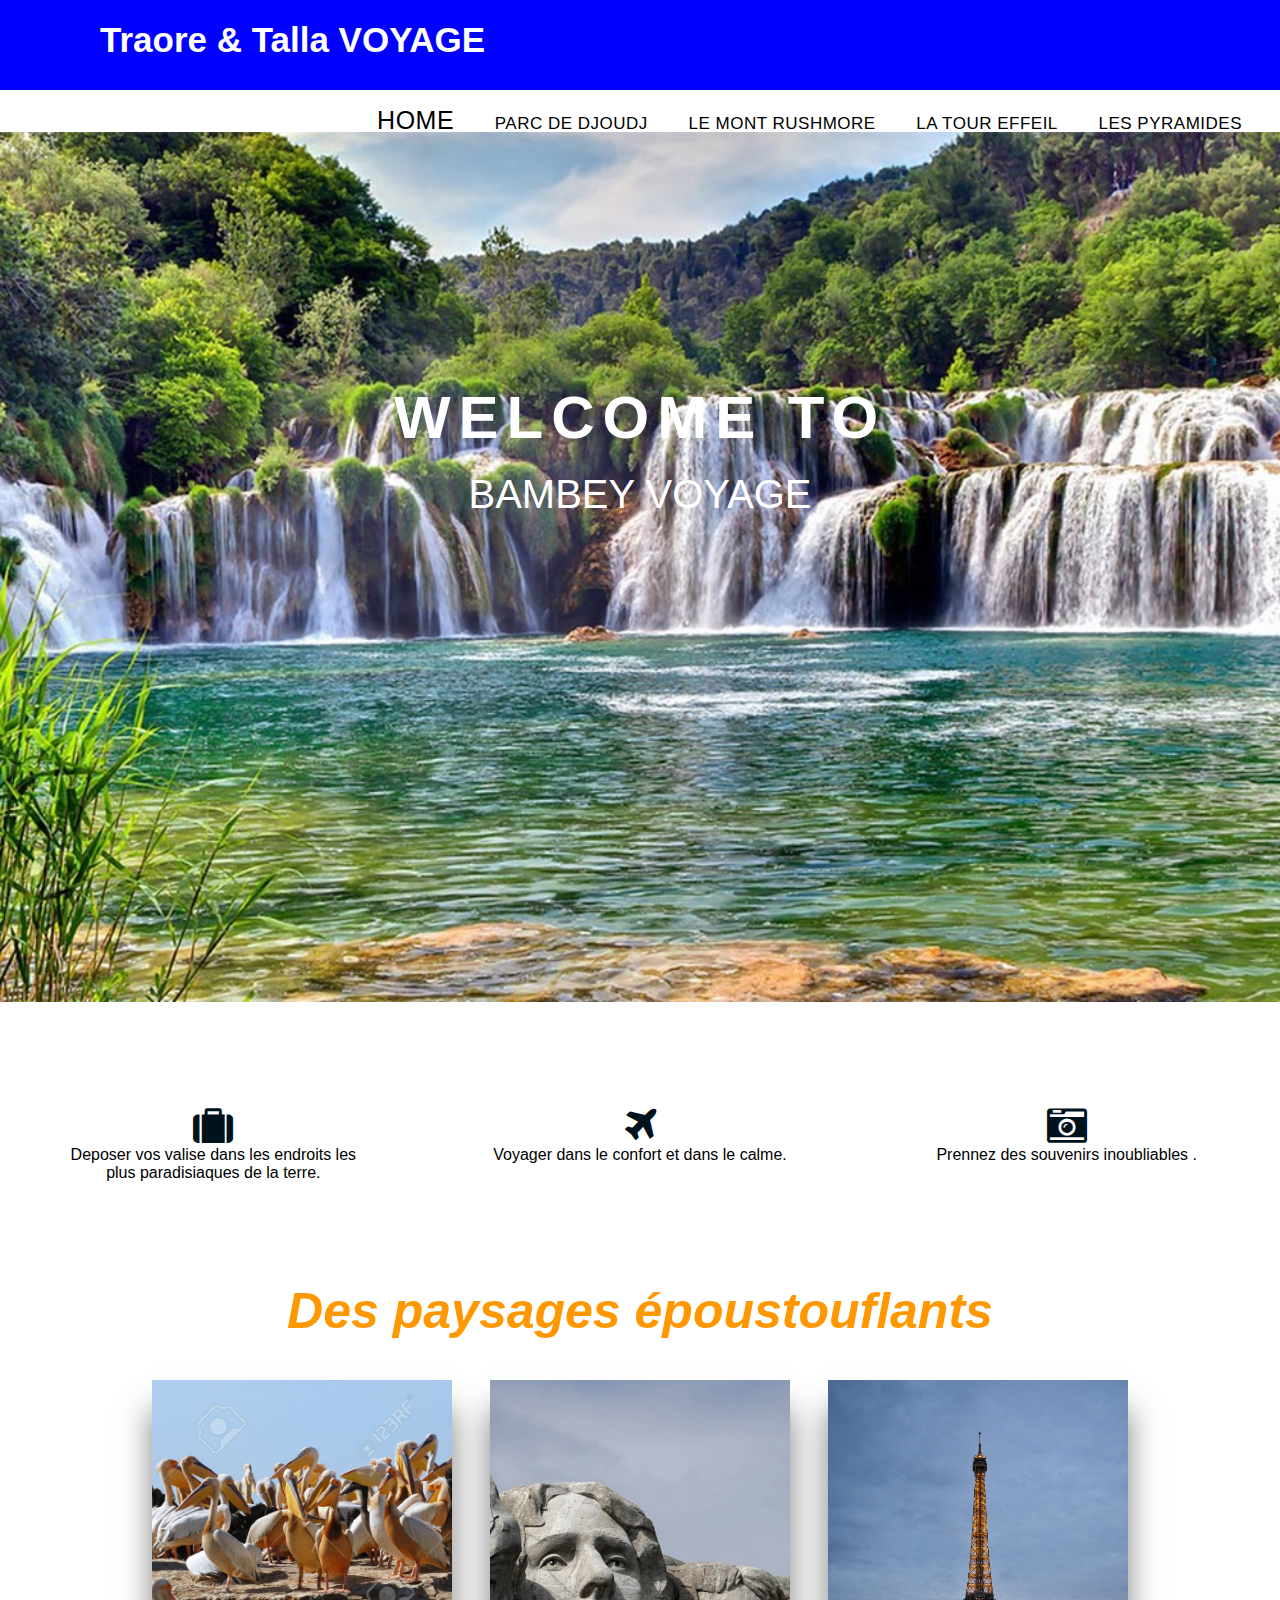
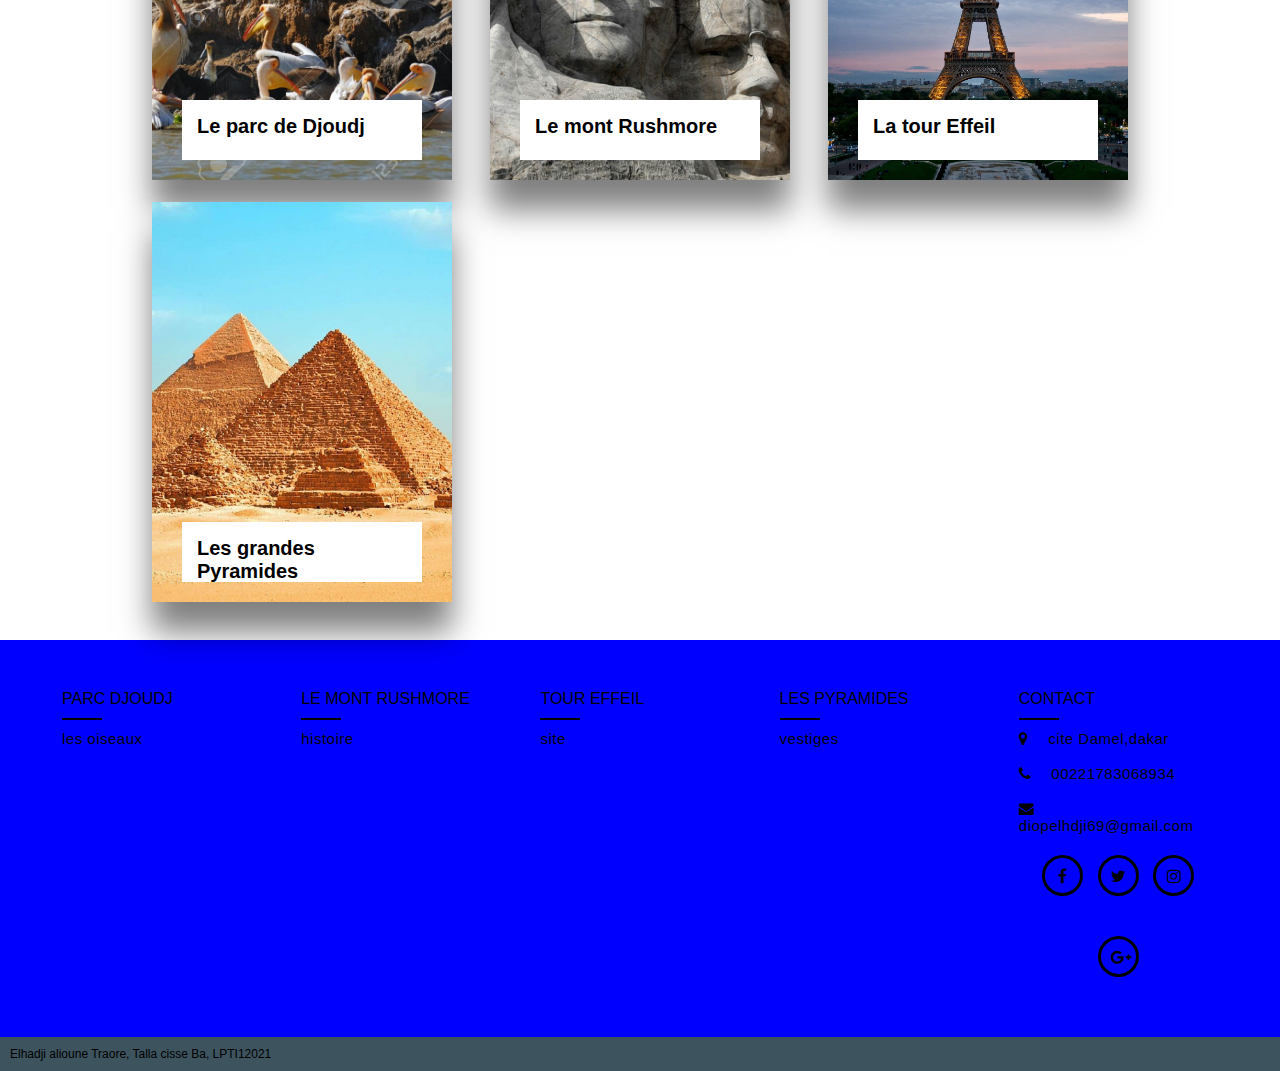
<file: index.html>
<!DOCTYPE html>
<html>
<head>
    <meta charset="UTF-8">
    <title>ACCUEIL</title>
    <link rel="stylesheet" href="index.css">
    <link rel="stylesheet" href="https://stackpath.bootstrapcdn.com/font-awesome/4.7.0/css/font-awesome.min.css">
</head>
<body>

    <!--Debut Header-->
    <nav>
            <label class="logo">Traore & Talla VOYAGE</label>
        <ul>
            <li><a href="index.html" class="active">HOME</a></li>
            <li><a href="parc.html">PARC DE DJOUDJ</a></li>
            <li><a href="mont.html">LE MONT RUSHMORE</a></li>
            <li><a href="tour.html">LA TOUR EFFEIL</a></li>
            <li><a href="pyramide.html">LES PYRAMIDES</a></li>
        </ul>
    </nav>
    <!--Fin Header-->


    <!--Denut Banner-->
    <div>
        <div class="banner">
            <img src="./images/site-touristique-en-croatie-1.jpg" alt="Trop beau" class="banner-image">
            <div class="contain">
               <span class="text1">Welcome to</span>
               <span class="text2">Bambey voyage</span>
            </div>
        </div>
    </div>
    <!--Fin Banner-->

     <!--Debut Content-->
     <!--Debut texte-->
    <div>
        <div class="voyage">
            <div class="item-voyage">
                <i class="fa fa-suitcase" aria-hidden="true"></i>
                <p>
                    Deposer vos valise dans les endroits les plus paradisiaques de la terre.
                </p>
            </div>
            <div class="item-voyage">
                <i class="fa fa-plane" aria-hidden="true"></i>
                <p>
                    Voyager dans le confort et dans le calme.
                </p>
            </div>
            <div class="item-voyage">
                <i class="fa fa-camera-retro" aria-hidden="true"></i>
                <p>
                    Prennez des souvenirs inoubliables .
                </p>
            </div>
        </div>
    </div> 
     <!--Fin texte-->

     <!--Debut image-->
     <h3 class="h3">Des paysages époustouflants</h3>
    <div class="Body">
     <div class="container">
         <div class="box">
             <div class="imgBx">
             <img src="./images/10374044-le-pépinière-pour-les-oiseaux-pélican-dans-le-parc-du-djoudj-au-sénégal.jpg">
             </div>
             <div class="content">
                 <h3>Le parc de Djoudj</h3><br>
                 <div class="p-content">
                    <p>
                        localise a Saint-louis au nord du senegal,le parc de djoudj est un veritable site touristique de premier plan en afrique de l'ouest.C'est le troisieme parc ornithologique du monde entier.
                     </p>
                 </div>
                <div class="btn-visit">
                    <a href="parc.html">Visiter</a>
                </div>
             </div>
         </div>
         <div class="box">
            <div class="imgBx">
            <img src="./images/mont-Rushmore.jpg">
            </div>
            <div class="content">
                <h3>Le mont Rushmore</h3><br>
                <div class="p-content">
                <p>
                    le mont rushmore est celebre de par cette magnifique sculpture sur la roche des presidents George Washington,Thomas Jefferson,Theodore Roosevelt et Abraham lincoln.
                 </p>
                 </div>
                 <div class="btn-visit">
                    <a href="mont.html">Visiter</a>
                </div>
            </div>
        </div>
        <div class="box">
            <div class="imgBx">
            <img src="./images/11196466.jpg">
            </div>
            <div class="content">
                <h3>La tour Effeil</h3><br>
                <div class="p-content">
                <p>
                    La tour effeil est une tour puddlé de 324 mètres de hauteur .Elle est localisée en France plus precisement à Parissur l'extremite nord du Champs-de-Mars.
                </p>
                </div>
                <div class="btn-visit">
                    <a href="tour.html">Visiter</a>
                </div>
            </div>
        </div>
        <div class="box">
            <div class="imgBx">
            <img src="./images/pyramide 1.jpg">
            </div>
            <div class="content">
                <h3>Les grandes Pyramides</h3><br>
                <div class="p-content">
                <p>
                    Au nombre de trois,les pyramides font partis des merveilles du monde.Elles se trouvent en Egypte et attirent des milliers de touristes chaque années.Elles renferment des vestigesde l'antiqué ,des momies,et certainement des pieces secretes.
                </p>
                </div>
                <div class="btn-visit">
                    <a href="pyramide.html">Visiter</a>
                </div>
            </div>
        </div>
     </div>
    </div>
     <!--Debut image-->

     <!--Fin Content-->
      <!--Debut Footer-->
    <div class="footer">
        <div class="inner-footer">
            <div class="footer-items">
                <h2>Parc djoudj</h2>
                <div class="border"></div>
                <ul>
                    <a href="parc.html"><li>les oiseaux</li></a>
                </ul>
            </div>
            <div class="footer-items">
                <h2>Le mont rushmore</h2>
                <div class="border"></div>
                <ul>
                    <a href="mont.html"><li>histoire</li></a>
                </ul>
            </div>
            <div class="footer-items">
                <h2>Tour effeil</h2>
                <div class="border"></div>
                <ul>
                    <a href="tour.html"><li>site</li></a>
                </ul>
            </div>
            <div class="footer-items">
                <h2>Les Pyramides</h2>
                <div class="border"></div>
                <ul>
                    <a href="pyramide.html"><li>vestiges</li></a>
                </ul>
            </div>
            <div class="footer-items">
                <h2>Contact </h2>
                <div class="border"></div>
                <ul>
                    <li><i class="fa fa-map-marker" aria-hidden="true"></i>cite Damel,dakar </li>
                    <li><i class="fa fa-phone" aria-hidden="true"></i>00221783068934</li>
                    <li><i class="fa fa-envelope" aria-hidden="true"></i>diopelhdji69@gmail.com</li>
                </ul>
                <div class="bonjour">
                    <a href="elhadjialioune69@yahoo.fr"><i class="fa fa-facebook" aria-hidden="true"></i></a>
                    <a href="diopelhdji69@gmail.com"><i class="fa fa-twitter" aria-hidden="true"></i></a>
                    <a href="diopelhdji69@gmail.com"><i class="fa fa-instagram" aria-hidden="true"></i></a>
                    <a href="diopelhdji69@gmail.com"><i class="fa fa-google-plus" aria-hidden="true"></i></a>
                </div>
            </div>
        </div>
        <div class="footer-bottom">
            Elhadji alioune Traore, Talla cisse Ba, LPTI12021
        </div>
    </div>
    <!--Fin Footer-->  

</body>
</html>
</file>
<file: index.css>
*{
    padding: 0;
    margin: 0;
    text-decoration: none;
    list-style: none;
    font-family: sans-serif;
}

body{
    font-family: montserrat;
    overflow-x: hidden;
}

/**
HEADER
**/
nav{
    background-color:  blue;
    height: 90px;
    width: 100%;
}

label.logo{
    color: white;
    font-size: 35px;
    line-height: 80px;
    padding: 0 100px;
    font-weight: bold;
}

nav ul{
    float: right;
    margin-right: 20px;
}

nav ul li{
    display: inline-block;
    line-height: 80px;
    margin: 0 5px;
}

nav ul li a{
    color:black;
    font-size: 17px;
    text-transform: uppercase;
    padding: 7px 13px;
    border-radius: 5px;
}

a.active,a:hover{
    font-size: 25px;
}

/**
BANNER
**/
.banner{
    margin-top: -20px;
}

.banner-image{
    width: 100%;
    height: 100%;
}
.contain{
    text-align: center;
    position: absolute;
    top: 50% ;
    left: 50%;
    transform: translate(-50%, -50%);
    width: 100%;
}
.contain span{
    text-transform: uppercase;
    display: block;
}
.text1{
    font-size: 60px;
    font-weight: 700;
    letter-spacing: 8px;
    margin-bottom: 20px;
    color: white;
    position: relative;
    animation: text 3s 1;
}
.text2{
    font-size: 40px;
    color: white;
}
@keyframes text{
    0%{
        color: black;
        margin-bottom: -40px;
    }
    30%{
        letter-spacing: 25px;
        margin-bottom: -40px;
    }
    85%{
        letter-spacing: 8px;
        margin-bottom: -40px;
    }
}
/**
DEBUT CONTENT
**/

/**
TEXTE
**/
.voyage{
    display: flex;
    margin: 100px auto;
    text-align: center;
}

.voyage i{
    font-size: 40px;
    color: #00121b;
}

/**
CONTENUE
**/

.h3{
    font-size: 50px;
    color: #ff9800;
    font-weight: bold;
    text-align: center;
    font-style: italic ;
}

.Body{
    margin: 0;
    padding: 0;
    display: flex;
    justify-content: center;
    align-items: center;
    min-height: 100vh;
    font-family: 'Poppins', sans-serif;
}

.container{
    width: 1000px;
    height: 100%;
    display: flex;
    flex-wrap: wrap;
    justify-content: space-between;
}

.box{
    position: relative;
    width: 300px;
    height: 400px;
    margin: 12px;
    margin-bottom: 10px;
    background-color: #000;
    box-shadow: 0 30px 30px rgba(0, 0, 0, .5);
}

.box .imgBx{
    position: absolute;
    top: 0;
    left: 0;
    width: 100%;
    height: 100%;
}

.box .imgBx img{
    position: absolute;
    top: 0;
    left: 0;
    width: 100%;
    height: 100%;
    object-fit: cover;
    transition: 0.5s;    
}

.box:hover .imgBx img{
    opacity: 0;
}

.box .content{
    position: absolute;
    bottom: 20px;
    left: 10%;
    width: 80%;
    height: 60px;
    background-color: #fff;
    transition: 0.5s;
    overflow: hidden;
    padding: 15px;
    box-sizing: border-box;
}

.box:hover .content{
    width: 100%;
    height: 100%;
    bottom: 0;
    left: 0;
}

.box .content h3{
    margin: 0;
    padding: 0;
    font-size: 20px;
}

.box .content p{
    margin: 10px 0 0;
    padding: 0;
    opacity: 0;
    line-height: 1.2em;
    transition: 0.5s;
    text-align: justify;
}

.box:hover .content p{
    opacity: 1;
    transition-delay: 0.5s;
}
/**
FIN CONTENUE
**/


/**
FOOTER 
**/

.body-content{
    width: 100%;
    padding: 10px;
    text-align: justify;
    box-sizing: border-box;
    font-size: 18px;
    line-height: 40px;
}

.footer{
    width: 100%;
    background-color: blue;
    display: block;
}

.inner-footer{
    width: 95%;
    margin: auto;
    padding: 30px 10px;
    display: flex;
    box-sizing: border-box;
    justify-content: center;
}

.footer-items{
    width: 25%;
    padding: 10px 20px;
    box-sizing: border-box;
}

h1{
    padding: 10px 0;
    font-size: 25px;
    color: #fff;
    text-transform: uppercase;
}

.footer-items p{
    color: black;
    font-size: 16px;
    text-align: justify;
    line-height: 25px;
}

h2{
    margin: 10px 0;
    color: black;
    font-size: 16px;
    font-weight: lighter;
    text-transform: uppercase;
}

.border{
    height: 2px;
    width: 40px;
    background-color:black;
}

ul{
    list-style: none;
    color:black;
    font-size: 15px;
    letter-spacing: 0.5px;
}

ul a{
    text-decoration: none;
    outline: none;
    color: black;
    transition: 0.3s;
}

ul a:hover{
    color: black;
}

ul li{
    margin: 10px 0;
    height: 25px;
}

li i{
    margin-right: 20px;
}

.bonjour{
    width: 100%;
    color: black;
    text-align: center;
}

.bonjour a{
    text-decoration: none;
}

.bonjour i{
    height: 15px;
    width: 15px;
    margin: 20px 5px;
    padding: 10px;
    color: black;
    border-radius: 50%;
    border: 3px solid black;
    transition: 0.3s;
}

.bonjour i:hover{
    background: black;
}

.footer-bottom {
    padding: 10px;
    background-color: #3d545f;
    color: black;
    font-size: 12px;
}

.item-voyage {
    width: 25%;
    margin-left: 5%;
    margin-right: 5%;
}

.p-content {
    height: 80%;
}
.btn-visit {
    height: 10%;
    width: 100px;
    text-align: right;
    margin-bottom: 5%;
}
</file>
